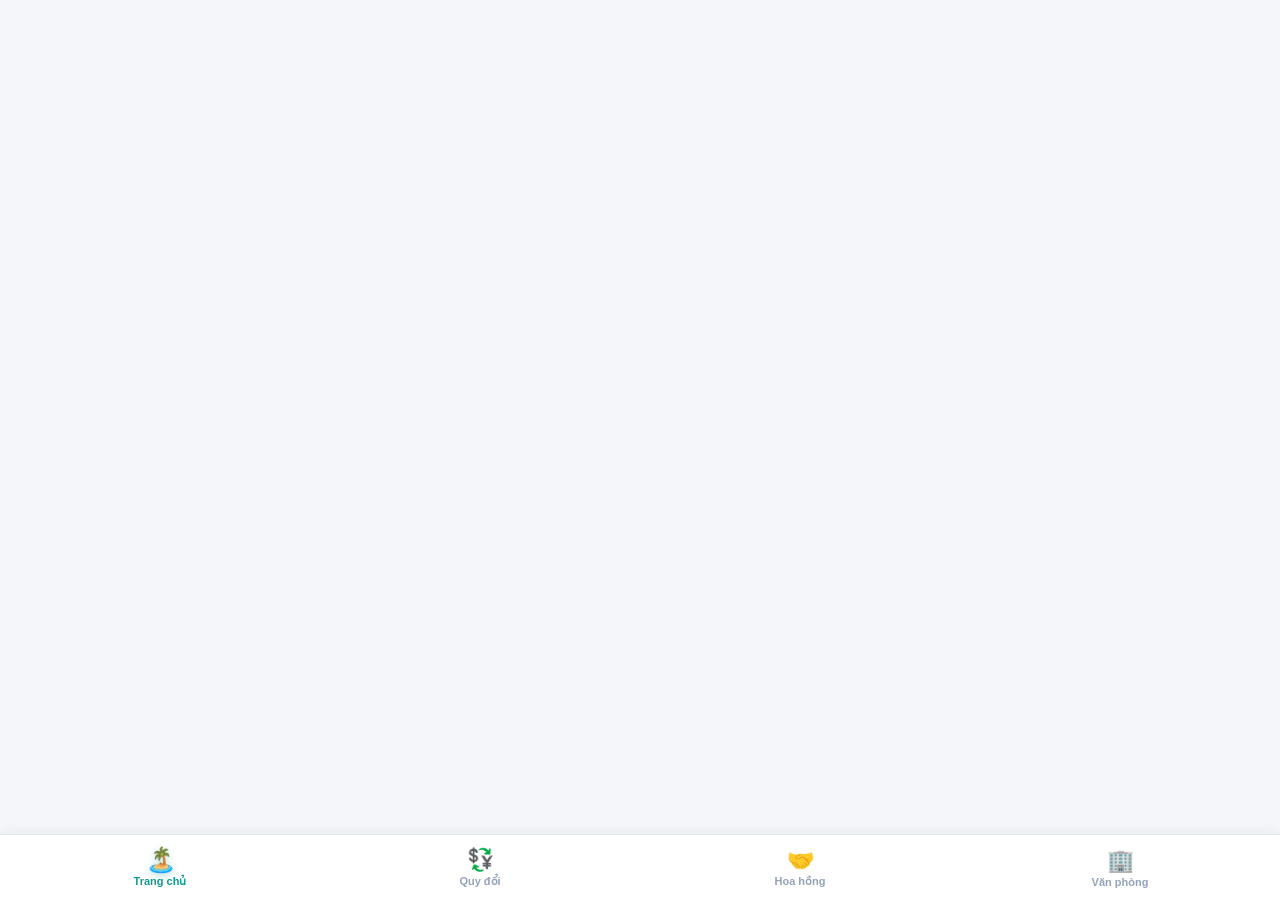
<file: index.html>
<!DOCTYPE html>
<html lang="vi">
<head>
    <meta charset="UTF-8">
    <meta name="viewport" content="width=device-width, initial-scale=1.0, maximum-scale=1.0, user-scalable=no">
    <title>Eco Resort Pro</title>
    <link rel="stylesheet" href="css/style.css">
    <script src="https://telegram.org/js/telegram-web-app.js"></script>
</head>
<body>
    <div id="app-content"></div>

    <nav class="bottom-nav">
        <button class="nav-item active" onclick="changeTab(this, 'build')">
            <span class="icon">🏝️</span><span class="text">Trang chủ</span>
        </button>
        <button class="nav-item" onclick="changeTab(this, 'exchange')">
            <span class="icon">💱</span><span class="text">Quy đổi</span>
        </button>
        <button class="nav-item" onclick="changeTab(this, 'referral')">
            <span class="icon">🤝</span><span class="text">Hoa hồng</span>
        </button>
        <button class="nav-item" onclick="changeTab(this, 'office')">
            <span class="icon">🏢</span><span class="text">Văn phòng</span>
        </button>
    </nav>

    <script src="js/app.js"></script>
    <script>
        function changeTab(btn, tabName) {
            document.querySelectorAll('.nav-item').forEach(el => el.classList.remove('active'));
            btn.classList.add('active');
            window.loadTab(tabName);
        }
    </script>
</body>
</html>
</file>
<file: css/style.css>
body { font-family: 'Segoe UI', Tahoma, Geneva, Verdana, sans-serif; background-color: #f4f6f9; margin: 0; padding-bottom: 80px; user-select: none; color: #333; -webkit-tap-highlight-color: transparent;}
.card { background: white; margin: 15px; padding: 15px; border-radius: 15px; box-shadow: 0 4px 8px rgba(0,0,0,0.06); }
button { border: none; padding: 10px; border-radius: 8px; font-weight: bold; cursor: pointer; transition: 0.1s; }
button:active { transform: scale(0.95); opacity: 0.8; }
input { width: 100%; padding: 12px; margin-bottom: 12px; border: 1.5px solid #e2e8f0; border-radius: 10px; font-size: 15px; outline: none; box-sizing: border-box; }

.bottom-nav { position: fixed; bottom: 0; width: 100%; height: 65px; background: #ffffff; display: flex; justify-content: space-around; align-items: center; border-top: 1px solid #e1e8ed; box-shadow: 0 -2px 10px rgba(0,0,0,0.05); z-index: 100; }
.nav-item { background: transparent; color: #94a3b8; display: flex; flex-direction: column; align-items: center; width: 25%; } /* Chuyển thành 25% cho 4 menu */
.nav-item .icon { font-size: 22px; margin-bottom: 2px; }
.nav-item .text { font-size: 11px; font-weight: bold; }
.nav-item.active { color: #11998e; }
.nav-item.active .icon { transform: scale(1.1); filter: drop-shadow(0 2px 4px rgba(17,153,142,0.3)); }

.grid-2 { display: grid; grid-template-columns: repeat(2, 1fr); gap: 10px; }
.grid-item { background: #fff; border: 1px solid #eee; border-radius: 12px; padding: 10px; text-align: center; box-shadow: 0 2px 4px rgba(0,0,0,0.02); }
.grid-item h4 { font-size: 13px; margin: 5px 0; color: #2c3e50; }
.grid-item p { font-size: 11px; color: #7f8c8d; margin: 3px 0; line-height: 1.4; }

.toast-msg { position: fixed; top: 20px; left: 50%; transform: translateX(-50%); background: #1e293b; color: white; padding: 12px 24px; border-radius: 30px; font-size: 13px; font-weight: bold; z-index: 999999; opacity: 0; pointer-events: none; transition: 0.3s; }
.toast-msg.show { opacity: 1; top: 40px; }
</file>
